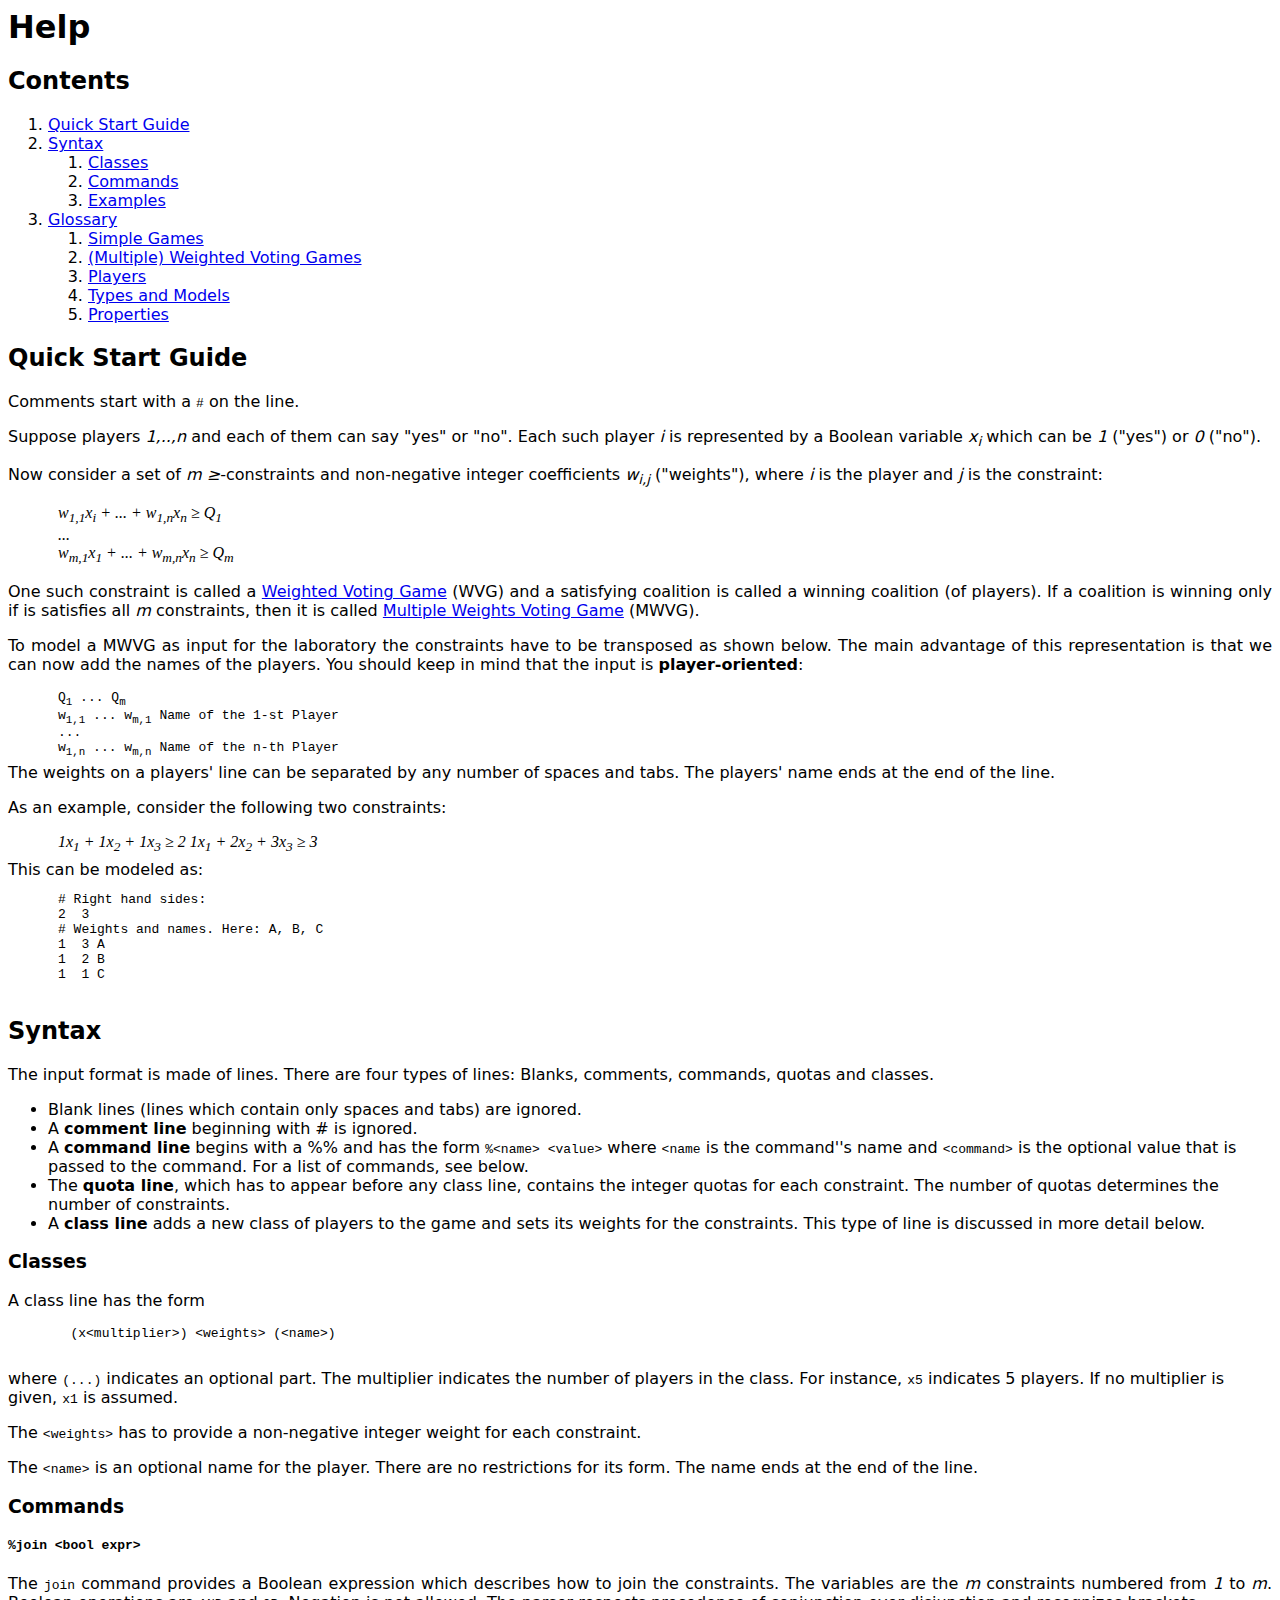
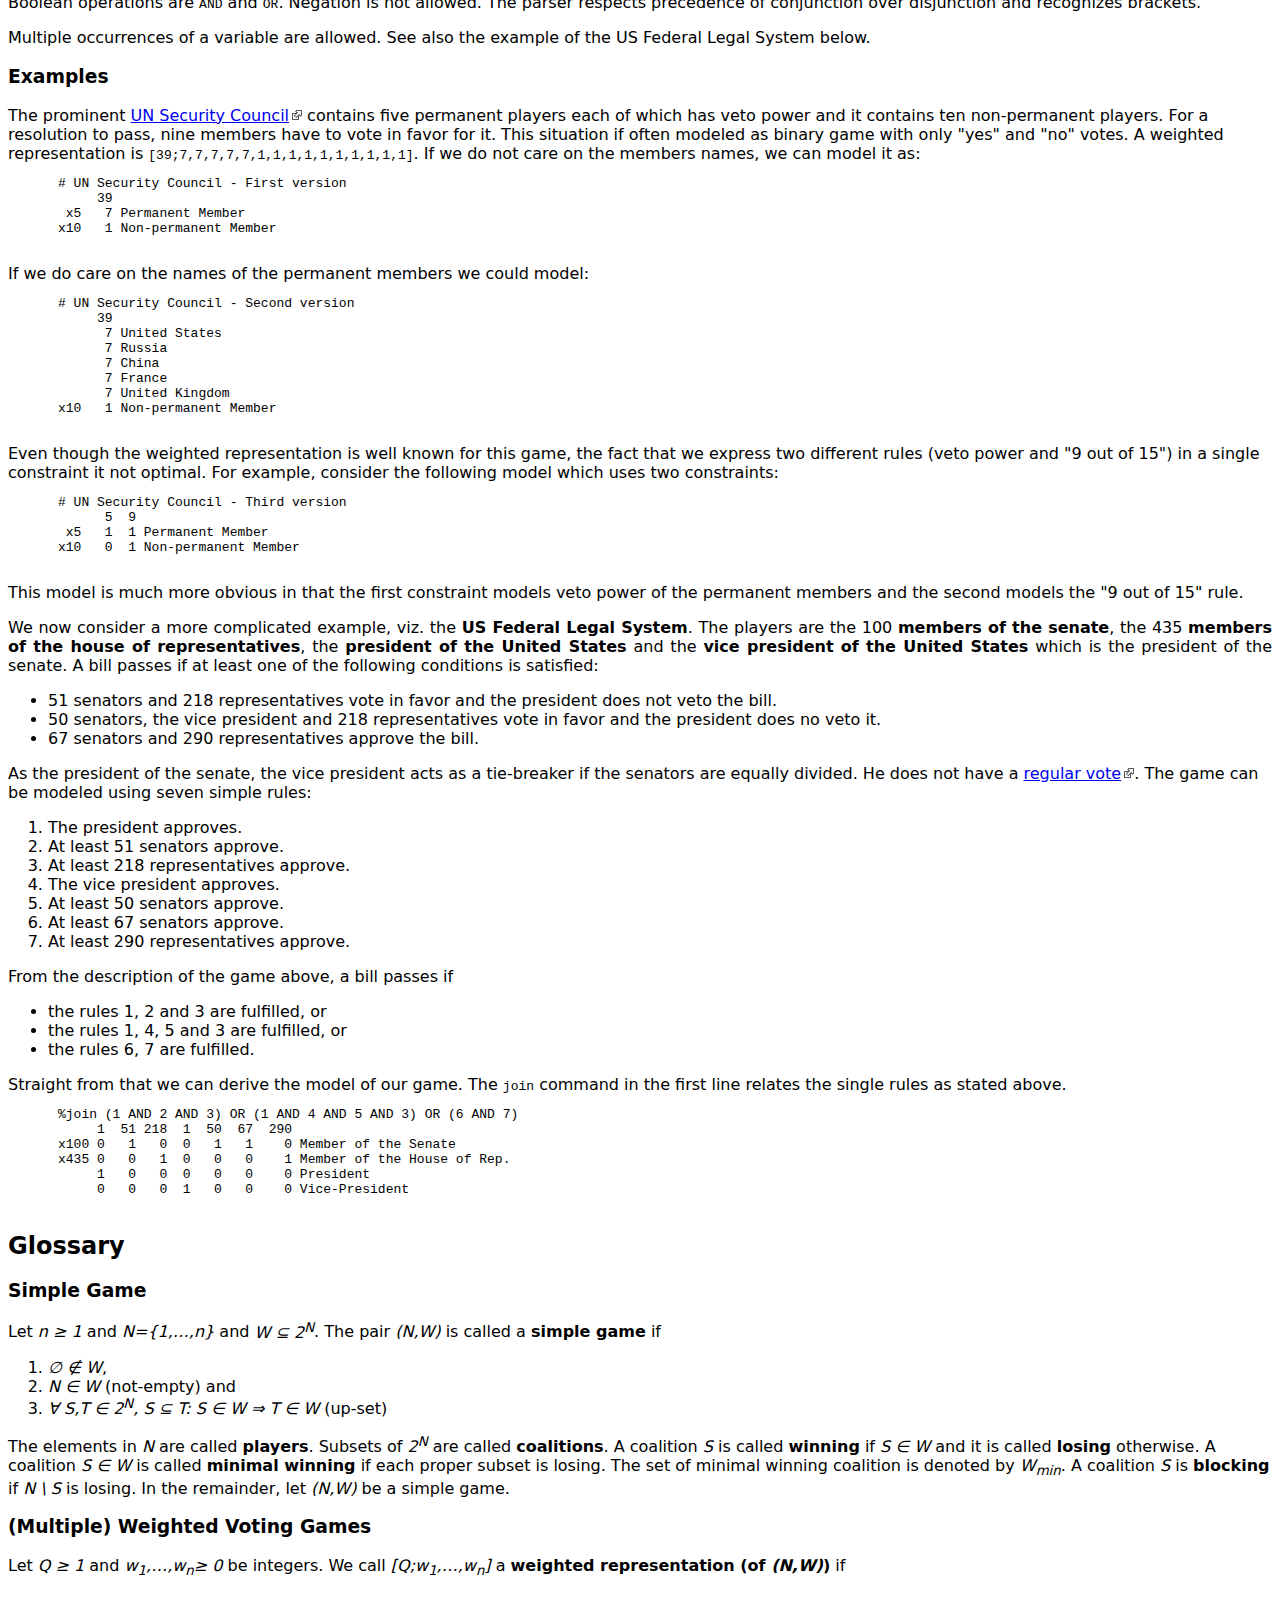
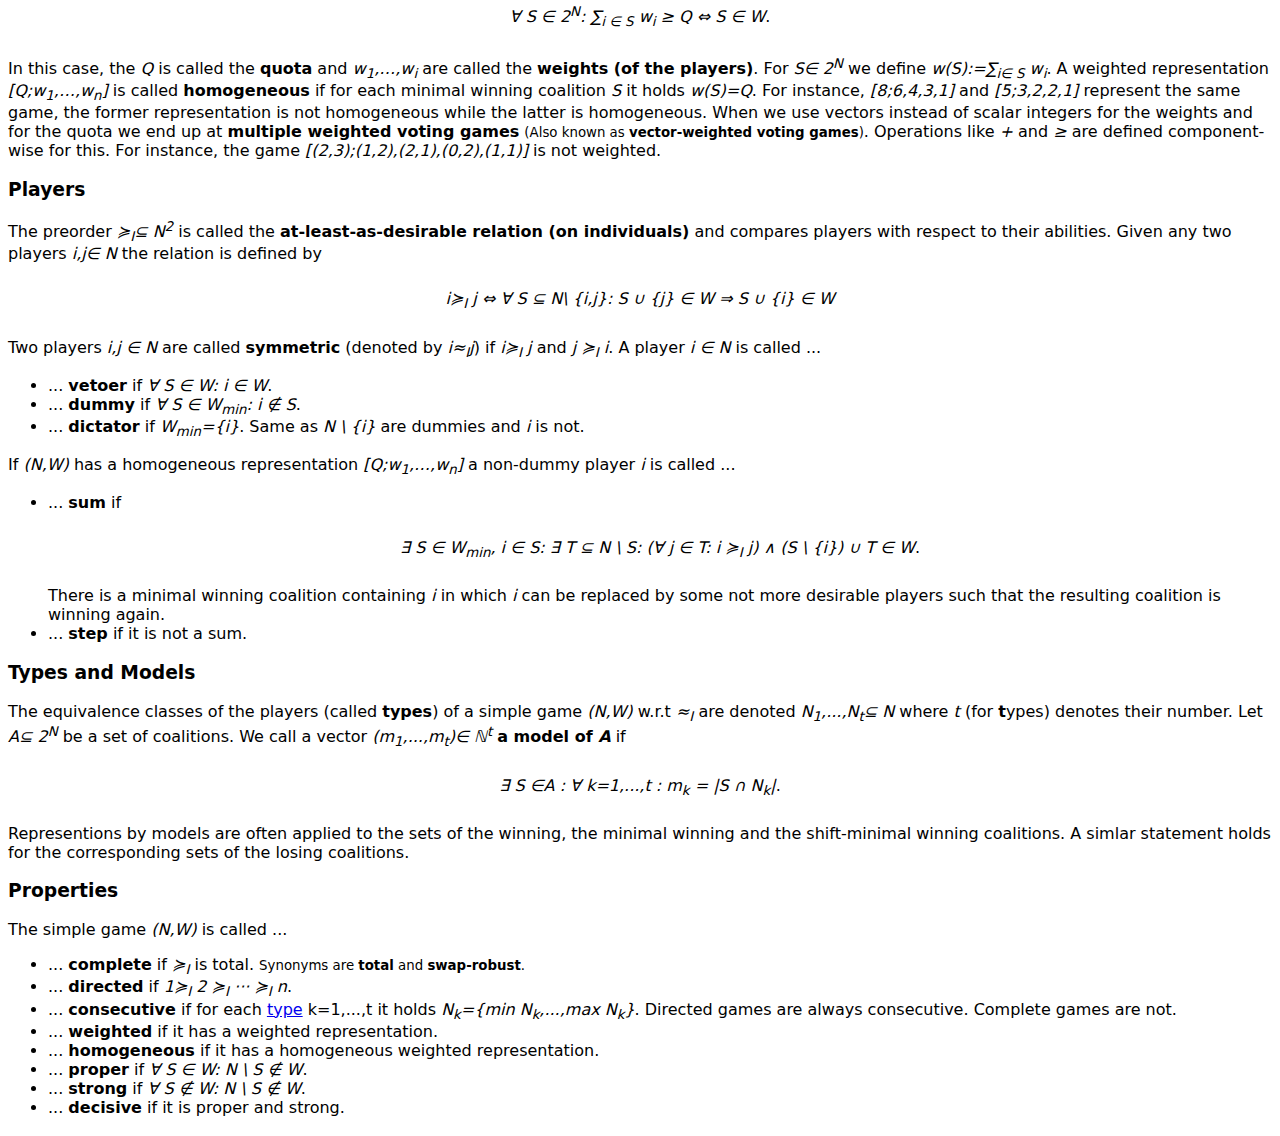
<file: help.html>
<!--
 help.html

  Copyright (C) 2011 Stefan Bolus, University of Kiel, Germany

  This program is free software; you can redistribute it and/or modify
  it under the terms of the GNU General Public License as published by
  the Free Software Foundation; either version 2 of the License, or
  (at your option) any later version.

  This program is distributed in the hope that it will be useful,
  but WITHOUT ANY WARRANTY; without even the implied warranty of
  MERCHANTABILITY or FITNESS FOR A PARTICULAR PURPOSE.  See the
  GNU General Public License for more details.

  You should have received a copy of the GNU General Public License
  along with this program; if not, write to the Free Software
  Foundation, Inc., 59 Temple Place - Suite 330, Boston, MA 02111-1307, USA.
-->
<html>
	<head>
		<title>Help</title>
		
		<link rel="stylesheet" href="css/main.css"></link>

		<style type="text/css">
			span.def { font-weight: bold; }
			pre.example { margin-left: 50px; }
			
			p { text-align: justify; }
			p.centered-formula { padding: 10px 0 10px 0; text-align: center; }
		</style>
	</head>
	<body>
		<h1>Help</h1>
		<h2>Contents</h2>
		<ol>
			<li><a href="#quickstart">Quick Start Guide</a></li>
			<li><a href="#syntax">Syntax</a>
				<ol>
					<li><a href="#syntax_classes">Classes</a></li>
					<li><a href="#syntax_commands">Commands</a></li>
					<li><a href="#syntax_examples">Examples</a></li>
				</ol>
			</li>
			<li><a href="#glossary">Glossary</a>
				<ol>
					<li><a href="#glossary_simplegames">Simple Games</a></li>
					<li><a href="#glossary_mwvg">(Multiple) Weighted Voting Games</a></li>
					<li><a href="#glossary_players">Players</a></li>
					<li><a href="#glossary_types">Types and Models</a></li>
					<li><a href="#glossary_properties">Properties</a></li>
				</ol>
			</li>
		</ol>
		
		<a name="quickstart"></a><h2>Quick Start Guide</h2>
		
		<p>
		Comments start with a <tt>#</tt> on the line.
		</p>
		
		<p>
		Suppose players <i>1,..,n</i> and each of them can say "yes" or "no". Each such
 		player <i>i</i> is represented by a Boolean variable <i>x<sub>i</sub></i> which 
 		can be <i>1</i> ("yes") or <i>0</i> ("no").
 		</p>

		<p>
		Now consider a set of <i>m</i> <i>&ge;</i>-constraints and non-negative integer 
		coefficients <i>w<sub>i,j</sub></i> 
		("weights"), where <i>i</i> is the player and <i>j</i> is the constraint:
		
			<div style="font-family: serif; margin-left:50px;"><i>
     			w<sub>1,1</sub>x<sub>i</sub> + ... + w<sub>1,n</sub>x<sub>n</sub> &ge; Q<sub>1</sub><br/>
    	        <span style="text-align:center">...</span><br/>
	 			w<sub>m,1</sub>x<sub>1</sub> + ... + w<sub>m,n</sub>x<sub>n</sub> &ge; Q<sub>m</sub>
			</i></div>
		</p>
		
		<p>
		One such constraint is called a <a href="#glossary_simplegames">Weighted Voting Game</a> 
		(WVG) and a	satisfying coalition is called a winning coalition (of players).
		If a coalition is winning only if is satisfies all <i>m</i> constraints, 
		then it is called <a href="#glossary_simplegames">Multiple Weights Voting Game</a> (MWVG).
		</p>
		
		<p>
		To model a MWVG as input for the laboratory the constraints have to be 
		transposed as shown below.
		The main advantage of this representation is that we can now add the names 
		of the players. You should keep in mind that the input is 
		<strong>player-oriented</strong>:
		
		<div style="margin:0px 0 5px 50px;">
			<tt>
			Q<sub>1</sub> ... Q<sub>m</sub><br/>
			w<sub>1,1</sub> ... w<sub>m,1</sub> Name of the 1-st Player<br/>
			      ...<br/>
			w<sub>1,n</sub> ... w<sub>m,n</sub> Name of the n-th Player
			</tt>
		</div>
		
		The weights on a players' line can be separated by any number of 
		spaces and tabs. The players' name ends at the end of the line.
		</p>
		
		<p>
		 As an example, consider the following two constraints:
		 	<div style="font-family: serif; margin-left:50px; margin-bottom: 5px"><i>
     			1x<sub>1</sub> + 1x<sub>2</sub> + 1x<sub>3</sub> &ge; 2
     			1x<sub>1</sub> + 2x<sub>2</sub> + 3x<sub>3</sub> &ge; 3<br/>
     		</i></div>
     	This can be modeled as:
     	<pre class="example">
# Right hand sides:
2  3
# Weights and names. Here: A, B, C
1  3 A
1  2 B
1  1 C
     	</pre>
		</p>
		
		
		<a name="syntax"></a><h2>Syntax</h2>
		The input format is made of lines. There are four types of lines: Blanks, comments, commands, quotas and classes.
		<ul>
			<li>Blank lines (lines which contain only spaces and tabs) are ignored.</li>
			<li>A <b>comment line</b> beginning with # is ignored.</li>
			<li>A <b>command line</b> begins with a %% and has the form <tt>%&lt;name> &lt;value></tt> where <tt>&lt;name</tt> is the command''s name and <tt>&lt;command></tt> is the optional value that is passed to the command. For a list of commands, see below.</li>
			<li>The <b>quota line</b>, which has to appear before any class line, contains the integer quotas for each constraint. The number of quotas determines the number of constraints.</li>
			<li>A <b>class line</b> adds a new class of players to the game and sets its weights for the constraints. This type of line is discussed in more detail below.
			</li>
		</ul>
		
		<a name="syntax_classes"></a><h3>Classes</h3>
		<p>
		A class line has the form
		<pre>
	(x&lt;multiplier>) &lt;weights> (&lt;name>)
		</pre>
		where <tt>(...)</tt> indicates an optional part. The multiplier indicates the number of players in the class. For instance, <tt>x5</tt> indicates 5 players. If no multiplier is given, <tt>x1</tt> is assumed.
		</p>
		<p>
		The <tt>&lt;weights></tt> has to provide a non-negative integer weight for each constraint.
		</p>
		<p>
		The <tt>&lt;name></tt> is an optional name for the player. There are no restrictions for its form. The name ends at the end of the line. 
		</p>
		
		
		<a name="syntax_commands"></a><h3>Commands</h3>
		<h4><tt>%join &lt;bool expr></tt></h4>
		
		<p>
		The <tt>join</tt> command provides a Boolean expression which describes 
		how to join the constraints. The variables are the <i>m</i> constraints 
		numbered from <i>1</i> to <i>m</i>. Boolean operations are 
		<tt>AND</tt> and <tt>OR</tt>. Negation is not allowed. The parser 
		respects precedence of conjunction over disjunction and recognizes  
		brackets.
		</p>
		
		<p>
		Multiple occurrences of a variable are allowed. See also the example of
		the US Federal Legal System below. 
		</p>
				
		<a name="syntax_examples"></a><h3>Examples</h3>
		The prominent <a href="http://en.wikipedia.org/wiki/United_Nations_Security_Council" target="_blank" class="external">UN Security Council</a> contains five permanent players each of which has veto power and it contains ten non-permanent players. For a resolution to pass, nine members have to vote in favor for it. This situation if often modeled as binary game with only "yes" and "no" votes. A weighted representation is <tt>[39;7,7,7,7,7,1,1,1,1,1,1,1,1,1,1]</tt>. If we do not care on the members names, we can model it as:
		<pre class="example">
# UN Security Council - First version
     39
 x5   7 Permanent Member
x10   1 Non-permanent Member
		</pre>
		If we do care on the names of the permanent members we could model:
		<pre class="example">
# UN Security Council - Second version
     39
      7 United States
      7 Russia
      7 China
      7 France
      7 United Kingdom
x10   1 Non-permanent Member
		</pre>
		Even though the weighted representation is well known for this game, the fact that we express two different rules (veto power and "9 out of 15") in a single constraint it not optimal. For example, consider the following model which uses two constraints:
		<pre class="example">
# UN Security Council - Third version
      5  9
 x5   1  1 Permanent Member
x10   0  1 Non-permanent Member
		</pre>
		This model is much more obvious in that the first constraint models veto power of the permanent members and the second models the "9 out of 15" rule.  
		
		<p>
		We now consider a more complicated example, viz. the <b>US Federal Legal System</b>. 
		The players are the 100 <b>members of the senate</b>, the 435 <b>members of the house of representatives</b>, 
		the <b>president of the United States</b> and the <b>vice president of the United States</b> which is 
		the president of the senate.
		
		A bill passes if at least one of the following conditions is satisfied:
		<ul>
			<li>51 senators and 218 representatives vote in favor and the president does not veto the bill.</li>
			<li>50 senators, the vice president and 218 representatives vote in favor and the president does no veto it.</li>
			<li>67 senators and 290 representatives approve the bill.</li>
		</ul>
		As the president of the senate, the vice president acts as a tie-breaker if the senators are equally divided. He 
		does not have a 
		<a href="http://en.wikipedia.org/wiki/List_of_tie-breaking_votes_cast_by_Vice_Presidents_of_the_United_States" class="external">regular 
		vote</a>.
		
		The game can be modeled using seven simple rules:
		<ol>
			<li>The president approves.</li>
			<li>At least 51 senators approve.</li>
			<li>At least 218 representatives approve.</li>
			<li>The vice president approves.</li>
			<li>At least 50 senators approve.</li>
			<li>At least 67 senators approve.</li>
			<li>At least 290 representatives approve.</li>
		</ol>
		
		From the description of the game above, a bill passes if
		<ul>
			<li>the rules 1, 2 and 3 are fulfilled, or</li>
			<li>the rules 1, 4, 5 and 3 are fulfilled, or</li>
			<li>the rules 6, 7 are fulfilled.</li>
		</ul>
		
		Straight from that we can derive the model of our game. The <tt>join</tt> command in the first line relates 
		the single rules as stated above.
		<pre class="example">
%join (1 AND 2 AND 3) OR (1 AND 4 AND 5 AND 3) OR (6 AND 7)
     1  51 218  1  50  67  290
x100 0   1   0  0   1   1    0 Member of the Senate
x435 0   0   1  0   0   0    1 Member of the House of Rep.
     1   0   0  0   0   0    0 President
     0   0   0  1   0   0    0 Vice-President
  		</pre>
  		</p>
		
	<a name="glossary"></a>
	<h2>Glossary</h2>
		
	<a name="glossary_simplegames"></a>
	<h3>Simple Game</h3>
		
	Let <i>n &ge; 1</i> and <i>N={1,&hellip;,n}</i> and <i>W &sube; 2<sup>N</sup></i>. The pair 
	<i>(N,W)</i> is called a <span class="def">simple game</span> if
	<ol>
		<li><i>&empty; &notin; W</i>,</li>
		<li><i>N &isin; W</i> (not-empty) and</li>
		<li><i>&forall; S,T &isin; 2<sup>N</sup>, S &sube; T: S &isin; W &rArr; T &isin; W</i> (up-set)</li>
	</ol>
	
	The elements in <i>N</i> are called <span class="def">players</span>. Subsets of <i>2<sup>N</sup></i> are called 
	<span class="def">coalitions</span>. A coalition <i>S</i> is called <span class="def">winning</span> if 
	<i>S &isin; W</i> and it is called <span class="def">losing</span> otherwise. A coalition <i>S &isin; W</i> 
	is called <span class="def">minimal winning</span> if each proper subset is losing. The set of minimal 
	winning coalition is denoted by <i>W<sub>min</sub></i>. A coalition <i>S</i> is <span class="def">blocking</span> 
	if <i>N \ S</i> is losing.
	
	In the remainder, let <i>(N,W)</i> be a simple game.
	
	<a name="glossary_mwvg"></a>
	<h3>(Multiple) Weighted Voting Games</h3>
	
	Let <i>Q &ge; 1</i> and <i>w<sub>1</sub>,&hellip;,w<sub>n</sub>&ge; 0</i> be integers. We call 
	<i>[Q;w<sub>1</sub>,&hellip;,w<sub>n</sub>]</i> a <span class="def">weighted representation (of 
	<i>(N,W)</i>)</span> if
	
	<p class="centered-formula">
		<i>&forall; S &isin; 2<sup>N</sup>: &sum;<sub>i &isin; S</sub> w<sub>i</sub> &ge; Q &hArr; S &isin; W</i>.
	</p>
	
	In this case, the <i>Q</i> is called the <span class="def">quota</span> and 
	<i>w<sub>1</sub>,&hellip;,w<sub>i</sub></i> are called the <span class="def">weights 
	(of the players)</span>. For <i>S&isin; 2<sup>N</sup></i> we define <i>w(S):=&sum;<sub>i&isin; S</sub> 
	w<sub>i</sub></i>.
	
	A weighted representation <i>[Q;w<sub>1</sub>,&hellip;,w<sub>n</sub>]</i> is called <span class="def">homogeneous</span> 
	if for each minimal winning coalition <i>S</i> it holds <i>w(S)=Q</i>. For instance, <i>[8;6,4,3,1]</i> and 
	<i>[5;3,2,2,1]</i> represent the same game, the former representation is not homogeneous while the 
	latter is homogeneous.
	
	When we use vectors instead of scalar integers for the weights and for the quota we end up at 
	<span class="def">multiple weighted voting games</span> <small>(Also known as 
	<span class="def">vector-weighted voting games</span>)</small>. Operations like <i>+</i> and <i>&ge;</i> are 
	defined	component-wise for this. For instance, the game <i>[(2,3);(1,2),(2,1),(0,2),(1,1)]</i> is not weighted.
	
	<a name="glossary_players"></a>
	<h3>Players</h3>
	
	The preorder <i>&#8829;<sub>I</sub>&sube; N<sup>2</sup></i> is called the 
	<span class="def">at-least-as-desirable relation (on individuals)</span> and compares players with respect 
	to their abilities. Given any two players <i>i,j&isin; N</i> the relation is defined by
	
	<p class="centered-formula">
		<i>i&#8829;<sub>I</sub> j &hArr; &forall; S &sube; N\ {i,j}: S &cup; {j} &isin; W &rArr; S &cup; {i} &isin; W</i>
	</p>
	
	Two players <i>i,j &isin; N</i> are called <span class="def">symmetric</span> (denoted by <i>i&#8776;<sub>I</sub>j</i>) if <i>i&#8829;<sub>I</sub> j</i> 
	and <i>j &#8829;<sub>I</sub> i</i>.
	
	A player <i>i &isin; N</i> is called ...
	<ul>
		<li>... <span class="def">vetoer</span> if <i>&forall; S &isin; W: i &isin; W</i>.</li>
		<li>... <span class="def">dummy</span> if <i>&forall; S &isin; W<sub>min</sub>: i &notin; S</i>.</li>
		<li>... <span class="def">dictator</span> if <i>W<sub>min</sub>={i}</i>. Same as <i>N \ {i}</i> 
			are dummies and <i>i</i> is not.</li>
	</ul>
	
	If <i>(N,W)</i> has a homogeneous representation <i>[Q;w<sub>1</sub>,&hellip;,w<sub>n</sub>]</i> a non-dummy 
	player <i>i</i> is called ...
	<ul>
		<li>... <span class="def">sum</span> if 
		<p class="centered-formula">
			<i>&exist; S &isin; W<sub>min</sub>, i &isin; S: &exist; T &sube; N \ S: (&forall; j &isin; T: 
			i &#8829;<sub>I</sub> j) &and; (S \ {i}) &cup; T &isin; W</i>.
		</p>
		There is a minimal winning coalition containing <i>i</i> in which <i>i</i> can be replaced by some 
		not more desirable players such that the resulting coalition is winning again.</li>
		<li>... <span class="def">step</span> if it is not a sum.</li>
	</ul>
	
	<a name="glossary_types"></a>
	<h3>Types and Models</h3>
	
	The equivalence classes of the players (called <span class="def">types</span>) of a simple game <i>(N,W)</i> w.r.t <i>&#8776;<sub>I</sub></i> are denoted 
	<i>N<sub>1</sub>,...,N<sub>t</sub>&sube; N</i> where <i>t</i> (for <b>t</b>ypes) denotes their number. Let 
	<i>A&sube; 2<sup>N</sup></i> be a set of coalitions. We call a vector <i>(m<sub>1</sub>,...,m<sub>t</sub>)&isin; &#8469;<sup>t</sup></i>
	<span class="def">a model of <i>A</i></span> if
	<p class="centered-formula">
			<i>&exist; S &isin;A : &forall; k=1,...,t : m<sub>k</sub> = |S &cap; N<sub>k</sub>|</i>.
	</p>
	Representions by models are often applied to the sets of the winning, the minimal winning and the
	shift-minimal winning coalitions. A simlar statement holds for the corresponding sets of the losing
	coalitions. 
	
	<a name="glossary_properties"></a>
	<h3>Properties</h3>
	
	The simple game <i>(N,W)</i> is called ...
	<ul>
		<li>... <span class="def">complete</span> if <i>&#8829;<sub>I</sub></i> is total. 
			<small>Synonyms are <span class="def">total</span> and <span class="def">swap-robust</span>.</small></li>
		<li>... <span class="def">directed</span> if <i>1&#8829;<sub>I</sub> 2 &#8829;<sub>I</sub> &middot;&middot;&middot; &#8829;<sub>I</sub> n</i>.</li>
		<li>... <span class="def">consecutive</span> if for each <a href="#glossary_types">type</a> <t>k=1,...,t</t> it holds <i>N<sub>k</sub>={min N<sub>k</sub>,...,max N<sub>k</sub>}</i>. Directed games are always consecutive. Complete games are not.</li>
		<li>... <span class="def">weighted</span> if it has a weighted representation.</li>
		<li>... <span class="def">homogeneous</span> if it has a homogeneous weighted representation.</li>
		<li>... <span class="def">proper</span> if <i>&forall; S &isin; W: N \ S &notin; W</i>.</li>
		<li>... <span class="def">strong</span> if <i>&forall; S &notin; W: N \ S &notin; W</i>.</li>
		<li>... <span class="def">decisive</span> if it is proper and strong.</li>
	</ul>
	</body>
</html>
</file>
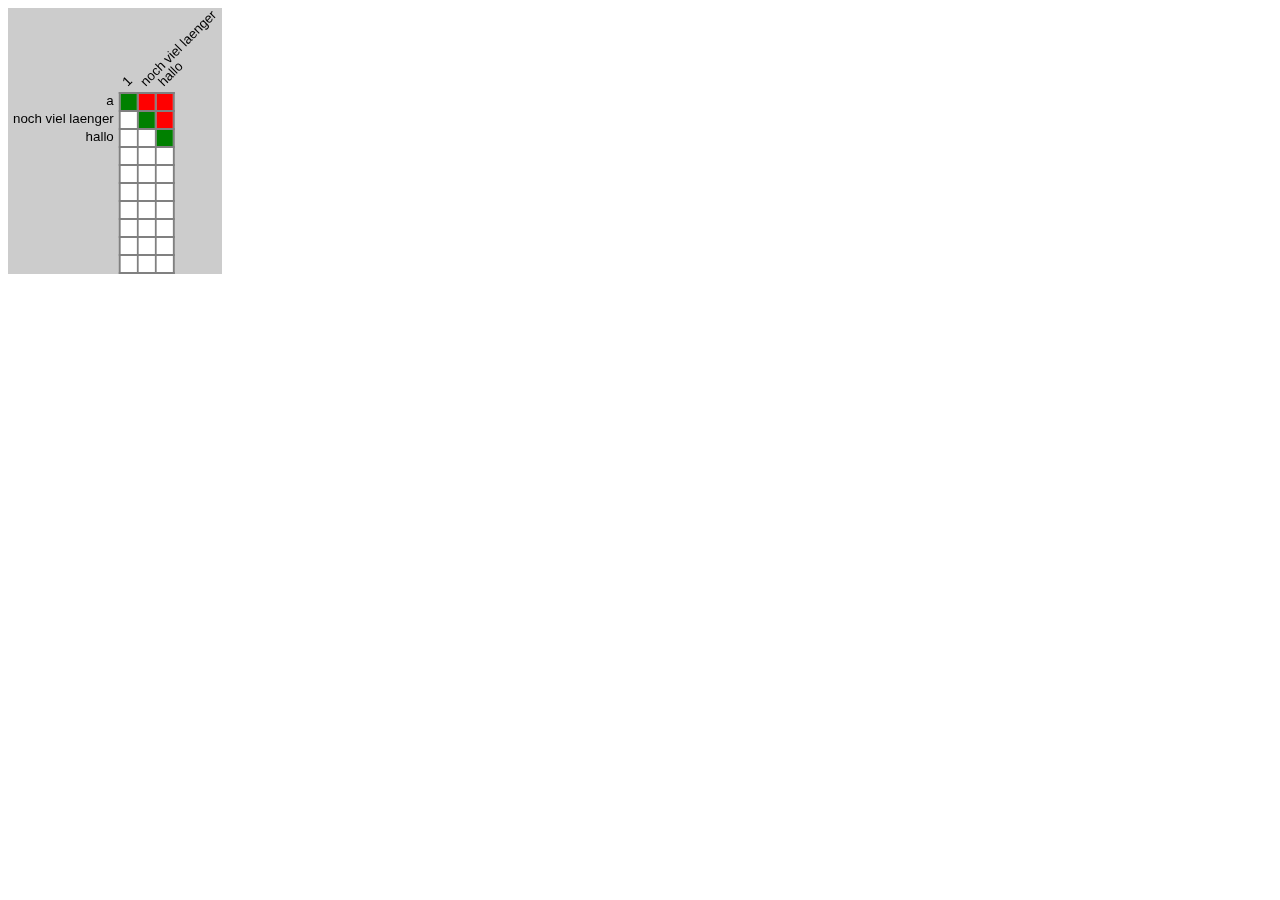
<file: check/draw_rel_test.html>
<html>
<head>
	<script type="text/javascript" src="../js/draw.js"></script>
	<script type="text/javascript">
		
	</script>
	
	<style type="text/css">
	/* see http://css3please.com/ */
	.relation th {
	     -moz-transform: rotate(-67.5deg);  /* FF3.5+ */
	       -o-transform: rotate(-67.5deg);  /* Opera 10.5 */
	  -webkit-transform: rotate(-67.5deg);  /* Saf3.1+, Chrome */
	      -ms-transform: rotate(-67.5deg);  /* IE9 */
	          transform: rotate(-67.5deg);  
	             filter: progid:DXImageTransform.Microsoft.Matrix(/* IE6–IE9 */ 
	                     M11=0.9914448613738104, M12=-0.13052619222005157,M21=0.13052619222005157, M22=0.9914448613738104, sizingMethod='auto expand');
	               zoom: 1;
	               border: 1px black solid;
	}
	
	.relation td.cell { width:20px; height:20px; }
	.relation td.yes { background-color: black; }
	.relation td.no { background-color: white; }
	</style>
</head>
<body>
	<canvas id="canvasRel"></canvas>
	
	<script type="text/javascript">
		var canvas = document.getElementById('canvasRel');
		var context = canvas.getContext('2d');
		
		var bits = [];
		var n = 10;
		var m = 3;
		for (var i = 0 ; i < n ; ++i) {
			bits [i] = [];
			for (var j = 0 ; j < m ; ++j) {
					bits[i][j] = j>i ? 1 : (i===j ? 2 : 0);
			}
		}
		
		var settings = {
			cellColorFunc: function (val) { return val === 1 ? 'red' : ((val === 2) ? 'green' : 'white'); },
			gridLineWidth: 2,
			backgroundColor: '#ccc'
		};
		
		draw_grid (n, m, bits, canvas, ['a','noch viel laenger', 'hallo'], ['1','noch viel laenger','hallo'], settings);
	</script>
</body>
</html>
</file>
<file: css/main.css>
body { font-family: sans; }

a:hover { color: blue; }
a:visited { color: blue; }

pre.code { padding-left: 30px; }
pre.shell { padding-left: 30px; }

/* External link. */
a.external { background: url(../images/external-link.png) center right no-repeat; padding: 0 13px 0 0; }

table.power-indices-graphs td {
	vertical-align: top;
	padding: 5px;
	border: 1px #aaa solid;
	width: 50%;
}

.power-indices-table {
	border: 1px solid black;
	border-collapse: collapse;
}

.power-indices-table td,.power-indices-table th {
	border: 1px solid black;
	padding: 2px 4px 2px 4px;
}

.action { padding-right: 1em; font-size: small; }
.action:link { color: blue; }
.action:visited { color: blue; }
.action:hover { color: red; }

.compute {
	cursor: pointer;
	cursor: hand;
	color: blue;
	text-decoration: underline;
	//background: url(../images/execute.png) center right no-repeat;
	padding: 0 25px 0 0;
}

.computable {
	display: none;
}

.modal-dialog { /*width: 430px;*/
	
}

/* See http://en.wikipedia.org/wiki/IBM_PC_keyboard */
.keyboard-key {
	border: 0.2em outset rgb(206, 203, 199);
	background: none repeat scroll 0% 0% rgb(240, 236, 232);
	padding: 0pt 0.4em 0.1em 0.3em;
	font-size: 0.85em;
	white-space: nowrap;
}

.properties td {
	vertical-align: top;
}

.properties td:first-child {
	text-align: right;
}

.metrics {
	margin-left: 30px;
	border-collapse: collapse;
	font-family: sans;
	font-size: 87%;
	border: 1px solid black;
	border-left: 0;
	border-right: 0;
}

.metrics th {
	width: 60px;
	font-weight: normal;
	text-align: center;
}

.metrics td {
	padding: 2px 5px 2px 5px;
	text-align: center;
}

.metrics tr td:first-child {
	text-align: right;
}

.metrics tr:first-child {
	border-bottom: 1px solid black;
}

.metrics col:first-child {
	border-right: 1px solid black;
}

sup.show {
	text-size: 10pt;
}

sup.show a:link {
	color: blue;
}

sup.show a:visited {
	color: blue;
}

sup.show a:hover {
	color: red;
}

.wait {
	background: url(images/in_progress.jpg) no-repeat center;
}
</file>
